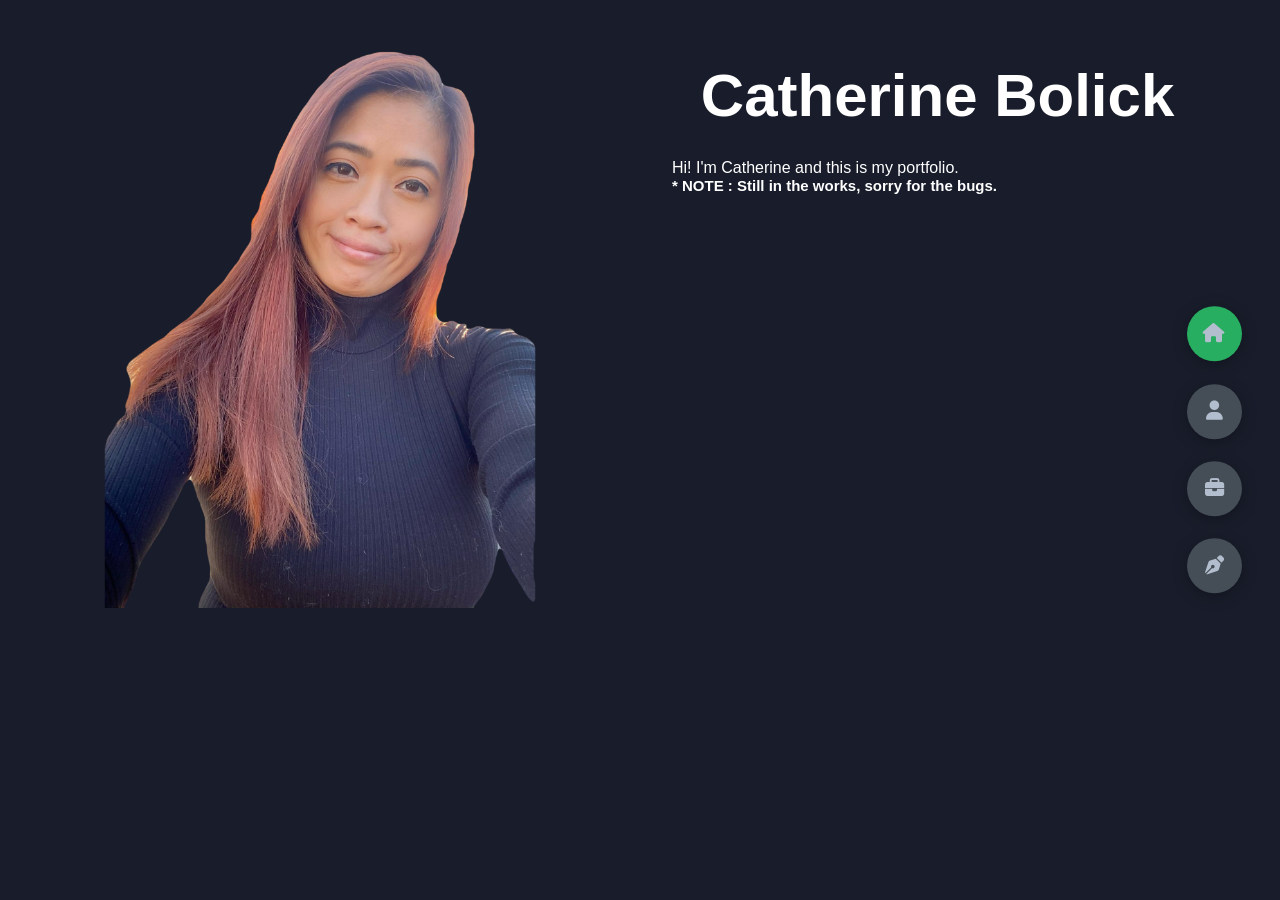
<file: index.html>
<!DOCTYPE html>
<html lang="en">
<head>
    <meta charset="UTF-8">
    <meta http-equiv="X-UA-Compatible" content="IE=edge">
    <meta name="viewport" content="width=device-width, initial-scale=1.0">
    <title>Portfolio</title>
    <link rel="stylesheet" href="./stylesheet.css">
    <link rel="preconnect" href="https://fonts.googleapis.com">
    <link rel="preconnect" href="https://fonts.gstatic.com" crossorigin>
    <link rel = "stylesheet" href ="https://cdnjs.cloudflare.com/ajax/libs/font-awesome/6.4.0/css/all.min.css">
    <link rel = "stylesheet" href="https://fonts.googleapis.com/css2?family=Poppins:ital@0;1&display=swap" rel="stylesheet">
</head>

<body class = "main-content">
    <header class = "section sec1 header active" id="home">
        <div class="header-txt">

            <div class="left-header">
                <div class="image">
                        <img src="./images/img1.png" alt="avatar">
                </div>
            </div>

            <div class="right-header">
                <h1 class="name">
                Catherine Bolick
                </h1>

                <p>
                Hi! I'm Catherine and this is my portfolio.
                </p>

                <p>
                    <h2>
                        * NOTE : Still in the works, sorry for the bugs.
                    </h2>
                </p>
            </div>
        </div>
    </header>
            
    
    <main>
        <section class = "section sec2 about" id="about">
            <h1>About</h1>
            <p>I  recently completed the UNCC MERN full-stack workshop and gotten my certificate.
               I graduated college in 2019 with a B.S. in Civil Engineering and am still working
               towards passing my FE. I studied at the University of North Carolina A&T State University 
               and graduated with a cumlative GPA of 3.54 along with honors.
            </p>

            <a href="https://docs.google.com/document/d/1D88nxLQ13mlUS06gTSOt8EEmCwuMZbQI/edit?usp=sharing&ouid=112375493840234836695&rtpof=true&sd=true" class="download-btn">
                <span class="btn-text">Download Resume</span>
                <span class="btn-icon"><i class="fas fa-download"></i></span>
            </a>

            <img src="./images/Screenshot 2023-10-10 131717.png" alt="resume">

            <img src="./images/certificate.png" alt="certificate">

            
        </section>

        <section class = "section sec3 portfolio" id="portfolio">
            <h1>Portfolio</h1>
            <ul>
                <li>
                     <a href="https://craigien.github.io/super-duper-winner-project-01/">Project 1: Lodestar Blackjack</a>
                          <p>This project was intended for us to utilize third party apis as well as create our own web application.
                             As you can see from the name itself, my group chose to do a Blackjack game that utilized
                                a deck shuffling api, but also a location api to show the user where they are connecting
                                from. To read more <span><a herf="https://github.com/Craigien/super-duper-winner-project-01">here</a></span>

                                <img src="./images/Project1.png" alt="Project 1">
            
                             </p>
                </li>

                <li>
                    <a herf="https://fathomless-shore-00999-99874d90faa8.herokuapp.com/">Project 2</a>
                            <p>

                                <img src="./images/Screenshot 2023-07-20 113250.png" alt="Project 2">
                            </p>
                </li>

                <li>
                    <a href="https://immense-river-45225-27301b71a076.herokuapp.com/">Project 3</a>
                                <img src="./images/Screenshot 2023-08-17 085845.png" alt="project 3">
                </li>
            
            </ul>
        </section>

        <section class = "section sec4 contact" id="contact">
            <h1>Contact</h1>
            <ul>
                <li><i class="fa-regular fa-envelope"></i> Email: cgbolick@gmail.com</li>
                <li><i class="fa-solid fa-phone"></i> Phone: 276-206-4074</li>
                <li><i class="fa-brands fa-linkedin"></i> linkden <a href="https://www.linkedin.com/in/catherine-bolick-611327124/">Profile</a></li>
                <li><i class="fa-brands fa-github"></i>github: <a href="https://github.com/C-Bolick">github</a></li>
            </ul>
        </section>
    </main>

    <div class="controls">

        <div class = "control control-1 active-bnt" data-id="main">
            <i class="fa-solid fa-house"></i>
        </div>

        <div class="control control-2" data-id="about">
            <i class="fa-solid fa-user"></i>
        </div>

        <div class="control control-3" data-id="portfolio">
            <i class ="fa-solid fa-briefcase"></i>
        </div>

        <div class="control control-4" data-id="contact">
            <i class="fa-solid fa-pen-nib"></i>
        </div>

    </div>

    <script src="./script.js"></script>

</body>

</html>
</file>
<file: stylesheet.css>
*{
    margin: 0;
    padding: 0;
    box-sizing: border-box;
    list-style: none;
    font-family: Arial, Helvetica, sans-serif;
}

:root {
    --color-primary: #191d2b;
    --color-secondary: #27AE60;
    --color-white: #fff;
    --color-black: #000;
    --color-grey-0: #f8f8f8;
    --color-grey-1: #dbe1e8;
    --color-grey-2: #b2becd;
    --color-grey-3: #6c7983;
    --color-grey-4: #454e56;
    --color-grey-5: #2a2e35;
    --color-grey-6: #12181b;
    --br-sm-2: 14px;
    --box-shawdow-1: 0 3px 15px rgba(0,0,0,.3);
}

.main-content {
    background-color: var(--color-primary);
    color: var(--color-white);
}

a {
    display: inline-block;
    text-decoration: none;
    color: inherit;
    font-family: inherit;
}

header {
    height: 100vh;
    color: var(--color-white);
    overflow: hidden;
}

section {
    min-height: 100vh;
    width: 100%;
    position: absolute;
    left: 0;
    top: 0;
    padding: 3rem 18rem;
}

.section {
    transform: translateY(-100) scale(0);
    transition: all .4s ease-in-out;
    background-color: var(--color-primary); 
}

.sec1{
    display: none;
    transform: translateY(0) scale (1);
}

.sec2{
    display: none;
    transform: translateY(0) scale (1);
}

.sec3{
    display: none;
    transform: translateY(0) scale (1);
}

.sec4 {
    display: none;
    transform: translateY(0) scale (1);
}

.active {
    display: block;
    animation: scaleAnim 1s ease-in-out;
}

.controls{
    position: fixed;
    z-index: 10;
    top: 50%;
    right: 3%;
    display: flex;
    flex-direction: column;
    align-items: center;
    justify-content: center;
    transform: translateY(-50%);   
}

.controls .control {
        padding: 1rem;
        cursor: pointer;
        background-color: var(--color-grey-4);
        width: 55px;
        height: 55px;
        border-radius: 50%;
        display: flex;
        align-items: center;
        justify-content: center;
        margin: .7rem 0;
        box-shadow: var(--box-shawdow-1);
    }


i {
    font-size: 1.2rem;
    color: var(--color-grey-2);
    pointer-events: none;
}

.controls .active-bnt { 
        background-color: var(--color-secondary) !important;
        transition: all .4s ease-in-out;
}

h2 {
    font-size: 15px;
}

.section-1 {
    display: flexbox;
    flex-wrap: wrap;
    background-color: blue;
    position: relative;
    text-align: left;
    padding-top: 1%;
    width: 35%;
    height: fit-content;

}

.left-header {
    height: 100%;
    width:100%;
    padding: 5%;
}
 img {
    max-width: 100%;
    max-height: 100%;
    object-fit: cover;

    
 }
.name {
    width: 100%;
    padding: 5%;
}

h1 {
    align-self: center;
    font-size: 60px;
}

a:hover {
    text-decoration: underline;
    color: lightblue;
    cursor: pointer;
}

span {
    color: lightblue;
}

.header-txt {
    display: grid;
    grid-template-columns: repeat(2, 1fr);
    height: 100%;
}

.header-txt .right-header {
    padding: 5%;
}
</file>
